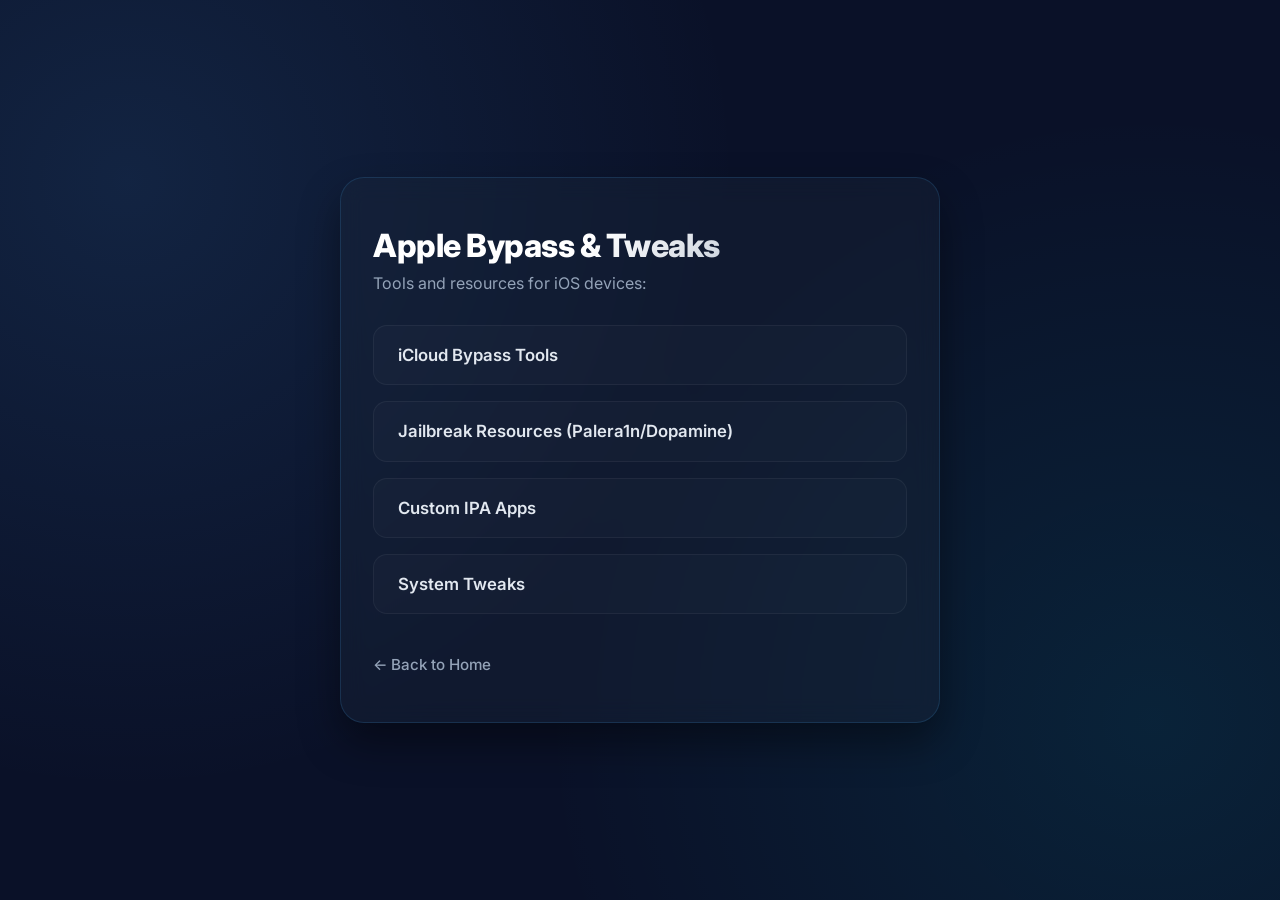
<file: apple/index.html>
<!DOCTYPE html>
<html lang="en">
<head>
    <meta charset="UTF-8">
    <meta name="viewport" content="width=device-width, initial-scale=1.0">
    <title>Apple Bypass & Tweaks</title>
    <link rel="preconnect" href="https://fonts.googleapis.com">
    <link rel="preconnect" href="https://fonts.gstatic.com" crossorigin>
    <link href="https://fonts.googleapis.com/css2?family=Inter:wght@300;400;600;800&display=swap" rel="stylesheet">
    
    <style>
        /* Modern CSS Variables matching the theme */
        :root {
            --bg-deep: #0a1128;
            --bg-card: rgba(27, 38, 59, 0.4);
            --border-glow: rgba(73, 182, 255, 0.15);
            --text-main: #e2e8f0;
            --text-muted: #94a3b8;
            --accent-cyan: #00f2fe;
            --accent-blue: #4facfe;
        }

        * {
            margin: 0;
            padding: 0;
            box-sizing: border-box;
        }

        body {
            font-family: 'Inter', sans-serif;
            background-color: var(--bg-deep);
            color: var(--text-main);
            min-height: 100vh;
            display: flex;
            align-items: center;
            justify-content: center;
            padding: 2rem 1rem;
            /* Subtle background glow effect */
            background-image: 
                radial-gradient(circle at 10% 20%, rgba(79, 172, 254, 0.12) 0%, transparent 45%),
                radial-gradient(circle at 90% 80%, rgba(0, 242, 254, 0.08) 0%, transparent 45%);
        }

        /* Glassmorphism content card */
        .content-section {
            background: var(--bg-card);
            backdrop-filter: blur(12px);
            -webkit-backdrop-filter: blur(12px);
            border: 1px solid var(--border-glow);
            border-radius: 24px;
            padding: 3rem 2rem;
            max-width: 600px;
            width: 100%;
            box-shadow: 0 20px 40px rgba(0, 0, 0, 0.4);
            animation: fadeIn 0.8s ease-out;
        }

        h1 {
            font-size: 2rem;
            font-weight: 800;
            margin-bottom: 0.5rem;
            background: linear-gradient(135deg, #fff 40%, var(--text-muted));
            -webkit-background-clip: text;
            -webkit-text-fill-color: transparent;
            letter-spacing: -0.5px;
        }

        .description {
            color: var(--text-muted);
            font-size: 1rem;
            margin-bottom: 2rem;
        }

        /* Upgraded Clean List/Card Styling */
        .resource-list {
            list-style: none;
            display: flex;
            flex-direction: column;
            gap: 1rem;
            margin-bottom: 2.5rem;
        }

        .resource-item a {
            display: block;
            background: rgba(255, 255, 255, 0.02);
            border: 1px solid rgba(255, 255, 255, 0.05);
            padding: 1.2rem 1.5rem;
            border-radius: 14px;
            color: var(--text-main);
            text-decoration: none;
            font-weight: 600;
            font-size: 1.05rem;
            transition: all 0.3s cubic-bezier(0.165, 0.84, 0.44, 1);
        }

        /* Smooth hover pop and highlight effect */
        .resource-item a:hover {
            background: rgba(79, 172, 254, 0.05);
            border-color: var(--accent-blue);
            color: var(--accent-cyan);
            transform: translateY(-2px);
            box-shadow: 0 5px 15px rgba(79, 172, 254, 0.1);
            padding-left: 1.8rem; /* Subtle indent effect on hover */
        }

        /* Back to Home Link */
        .back-link {
            display: inline-flex;
            align-items: center;
            font-size: 0.95rem;
            color: var(--text-muted);
            text-decoration: none;
            transition: color 0.2s ease;
            font-weight: 500;
        }

        .back-link:hover {
            color: var(--accent-cyan);
        }

        /* Entry Animation */
        @keyframes fadeIn {
            from {
                opacity: 0;
                transform: translateY(15px);
            }
            to {
                opacity: 1;
                transform: translateY(0);
            }
        }
    </style>
</head>
<body>

    <div class="content-section">
        <h1>Apple Bypass & Tweaks</h1>
        <p class="description">Tools and resources for iOS devices:</p>
        
        <ul class="resource-list">
            <li class="resource-item"><a href="#">iCloud Bypass Tools</a></li>
            <li class="resource-item"><a href="#">Jailbreak Resources (Palera1n/Dopamine)</a></li>
            <li class="resource-item"><a href="#">Custom IPA Apps</a></li>
            <li class="resource-item"><a href="#">System Tweaks</a></li>
        </ul>

        <a href="../" class="back-link">← Back to Home</a>
    </div>

</body>
</html>
</file>
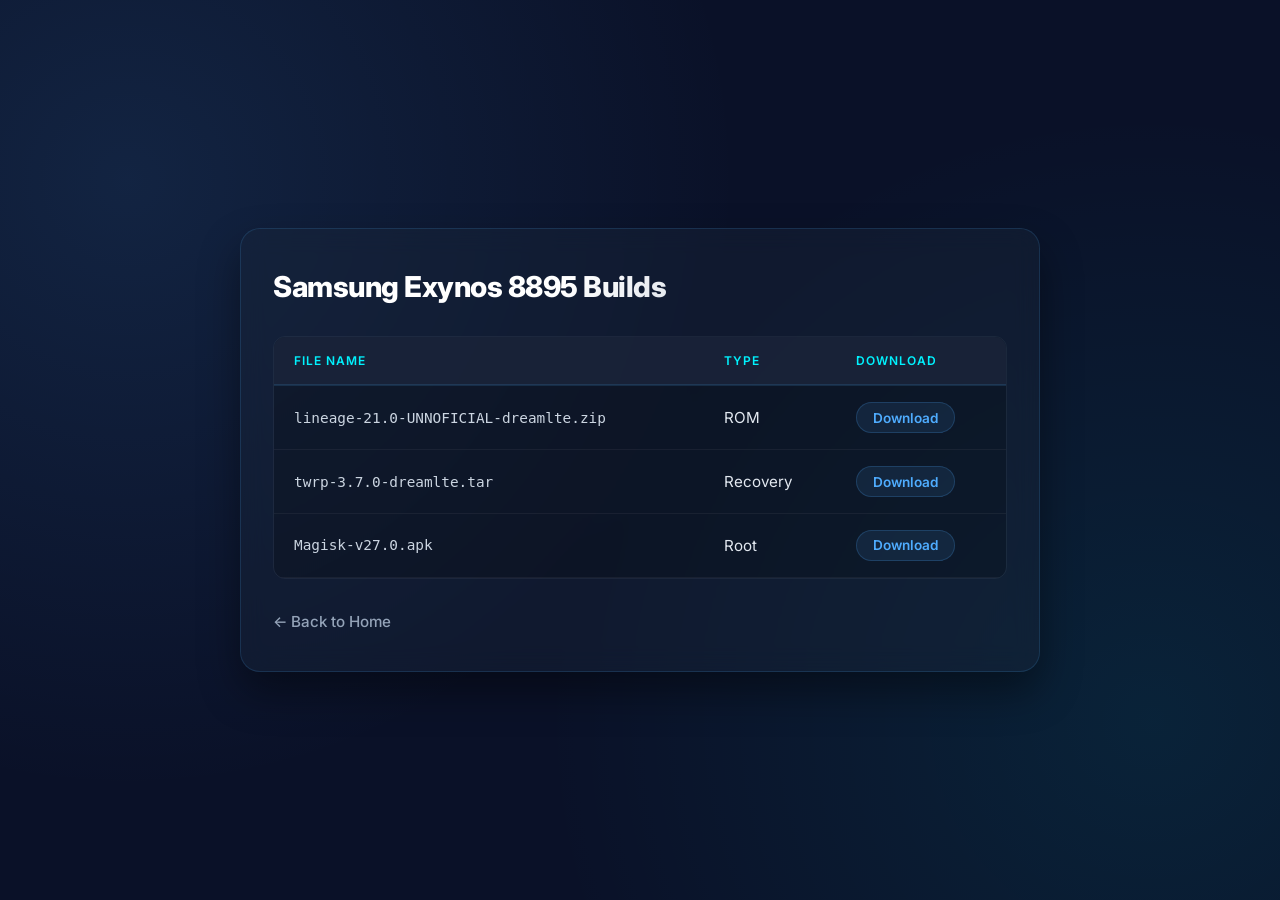
<file: samsung/index.html>
<!DOCTYPE html>
<html lang="en">
<head>
    <meta charset="UTF-8">
    <meta name="viewport" content="width=device-width, initial-scale=1.0">
    <title>Samsung Custom ROMs</title>
    <link rel="preconnect" href="https://fonts.googleapis.com">
    <link rel="preconnect" href="https://fonts.gstatic.com" crossorigin>
    <link href="https://fonts.googleapis.com/css2?family=Inter:wght@300;400;600;800&display=swap" rel="stylesheet">
    
    <style>
        /* Modern CSS Variables matching the theme */
        :root {
            --bg-deep: #0a1128;
            --bg-card: rgba(27, 38, 59, 0.4);
            --border-glow: rgba(73, 182, 255, 0.15);
            --text-main: #e2e8f0;
            --text-muted: #94a3b8;
            --accent-cyan: #00f2fe;
            --accent-blue: #4facfe;
        }

        * {
            margin: 0;
            padding: 0;
            box-sizing: border-box;
        }

        body {
            font-family: 'Inter', sans-serif;
            background-color: var(--bg-deep);
            color: var(--text-main);
            min-height: 100vh;
            display: flex;
            align-items: center;
            justify-content: center;
            padding: 2rem 1rem;
            /* Subtle background glow effect */
            background-image: 
                radial-gradient(circle at 10% 20%, rgba(79, 172, 254, 0.12) 0%, transparent 45%),
                radial-gradient(circle at 90% 80%, rgba(0, 242, 254, 0.08) 0%, transparent 45%);
        }

        /* Glassmorphism content card */
        .content-section {
            background: var(--bg-card);
            backdrop-filter: blur(12px);
            -webkit-backdrop-filter: blur(12px);
            border: 1px solid var(--border-glow);
            border-radius: 20px;
            padding: 2.5rem 2rem;
            max-width: 800px;
            width: 100%;
            box-shadow: 0 20px 40px rgba(0, 0, 0, 0.4);
            animation: fadeIn 0.8s ease-out;
        }

        h1 {
            font-size: 1.8rem;
            font-weight: 800;
            margin-bottom: 2rem;
            background: linear-gradient(135deg, #fff 40%, var(--text-muted));
            -webkit-background-clip: text;
            -webkit-text-fill-color: transparent;
            letter-spacing: -0.5px;
        }

        /* Responsive Modern Table */
        .table-container {
            width: 100%;
            overflow-x: auto; /* Allows horizontal scrolling on small mobile screens */
            margin-bottom: 2rem;
            border-radius: 12px;
            border: 1px solid rgba(255, 255, 255, 0.05);
        }

        .download-table {
            width: 100%;
            border-collapse: collapse;
            text-align: left;
            font-size: 0.95rem;
            background: rgba(0, 0, 0, 0.2);
        }

        .download-table th {
            background-color: rgba(27, 38, 59, 0.8);
            color: var(--accent-cyan);
            font-weight: 600;
            text-transform: uppercase;
            font-size: 0.75rem;
            letter-spacing: 1px;
            padding: 1rem 1.25rem;
            border-bottom: 2px solid var(--border-glow);
        }

        .download-table td {
            padding: 1rem 1.25rem;
            border-bottom: 1px solid rgba(255, 255, 255, 0.05);
            color: var(--text-main);
            vertical-align: middle;
        }

        /* Highlight the file names slightly */
        .download-table tbody tr td:first-child {
            font-family: monospace;
            color: #cbd5e1;
            font-size: 0.9rem;
        }

        .download-table tbody tr:hover {
            background-color: rgba(255, 255, 255, 0.02);
        }

        /* Download Links styled like pill buttons */
        .download-link {
            display: inline-block;
            background: rgba(79, 172, 254, 0.1);
            color: var(--accent-blue);
            padding: 0.4rem 1rem;
            border-radius: 50px;
            text-decoration: none;
            font-weight: 600;
            font-size: 0.85rem;
            border: 1px solid rgba(79, 172, 254, 0.2);
            transition: all 0.2s ease;
        }

        .download-link:hover {
            background: linear-gradient(135deg, var(--accent-blue) 0%, var(--accent-cyan) 100%);
            color: #0a1128;
            border-color: transparent;
            transform: translateY(-1px);
            box-shadow: 0 4px 12px rgba(79, 172, 254, 0.3);
        }

        /* Back to Home Link */
        .back-link {
            display: inline-flex;
            align-items: center;
            font-size: 0.95rem;
            color: var(--text-muted);
            text-decoration: none;
            transition: color 0.2s ease;
            font-weight: 500;
        }

        .back-link:hover {
            color: var(--accent-cyan);
        }

        /* Entry Animation */
        @keyframes fadeIn {
            from {
                opacity: 0;
                transform: translateY(15px);
            }
            to {
                opacity: 1;
                transform: translateY(0);
            }
        }
    </style>
</head>
<body>

    <div class="content-section">
        <h1>Samsung Exynos 8895 Builds</h1>
        
        <div class="table-container">
            <table class="download-table">
                <thead>
                    <tr>
                        <th>File Name</th>
                        <th>Type</th>
                        <th>Download</th>
                    </tr>
                </thead>
                <tbody>
                    <tr>
                        <td>lineage-21.0-UNNOFICIAL-dreamlte.zip</td>
                        <td>ROM</td>
                        <td><a class="download-link" href="https://github.com/ivanmeler/ota_provider/releases/download/dreamlte_lineage-21.0_1724172471/lineage-21.0-20240820-UNOFFICIAL-dreamlte.zip">Download</a></td>
                    </tr>
                    <tr>
                        <td>twrp-3.7.0-dreamlte.tar</td>
                        <td>Recovery</td>
                        <td><a class="download-link" href="https://github.com/daclepro-maker/daclepro-maker.github.io/releases/download/Recovery/recovery.tar">Download</a></td>
                    </tr>
                    <tr>
                        <td>Magisk-v27.0.apk</td>
                        <td>Root</td>
                        <td><a class="download-link" href="magisk.apk">Download</a></td>
                    </tr>
                </tbody>
            </table>
        </div>

        <a href="../" class="back-link">← Back to Home</a>
    </div>

</body>
</html>
</file>
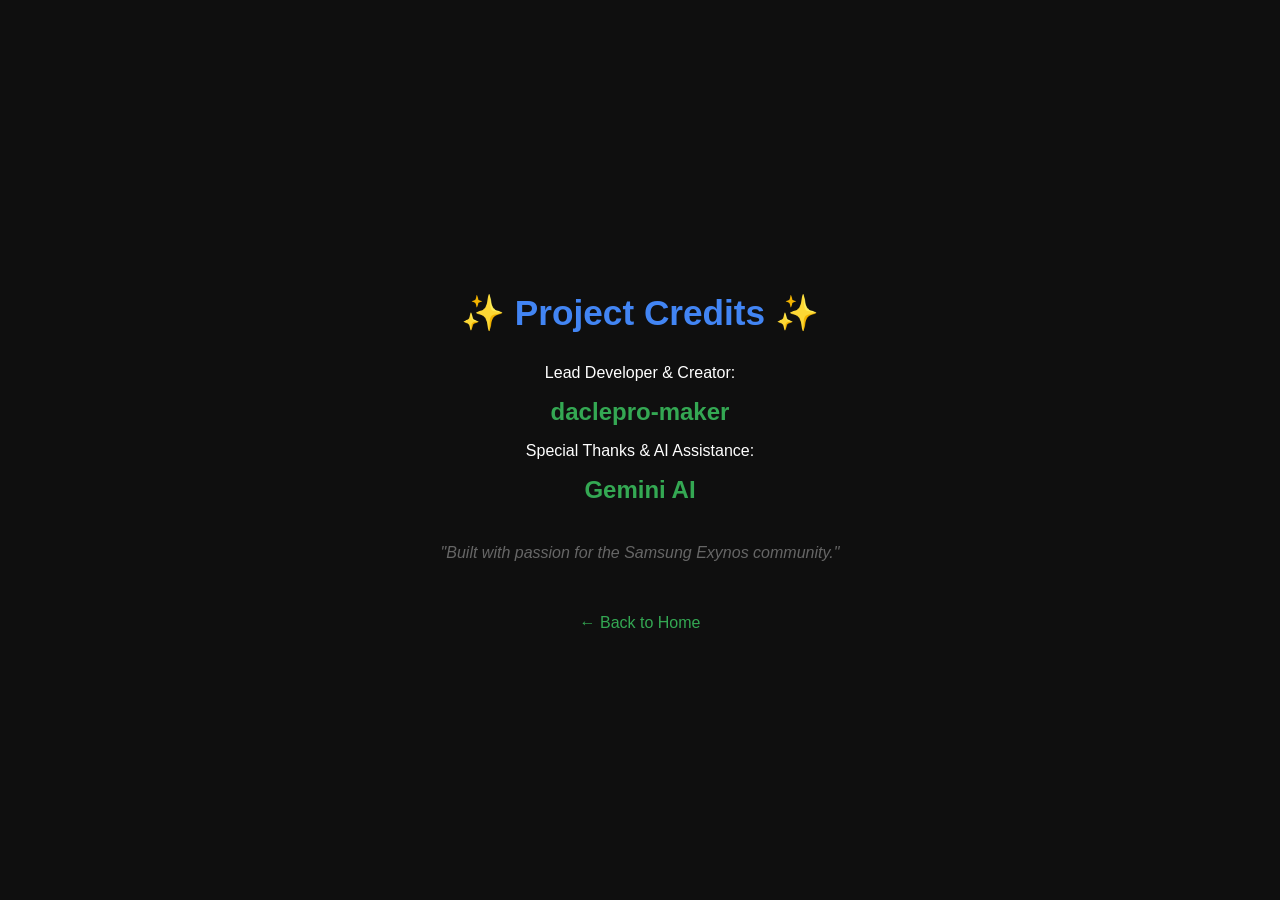
<file: credits.html>
<!DOCTYPE html>
<html lang="en">
<head>
    <meta charset="UTF-8">
    <meta name="viewport" content="width=device-width, initial-scale=1.0">
    <title>Credits | Secret Area</title>
    <link rel="stylesheet" href="styles.css">
    <style>
        /* Stil special doar pentru această pagină */
        .credits-list {
            text-align: center;
            animation: fadeIn 2s;
        }
        .dev-name {
            color: #34A853;
            font-size: 1.5rem;
            font-weight: bold;
            margin: 10px 0;
        }
        @keyframes fadeIn {
            from { opacity: 0; transform: translateY(20px); }
            to { opacity: 1; transform: translateY(0); }
        }
    </style>
</head>
<body>
    <div class="container">
        <div class="credits-list">
            <h1 style="color: #4285F4;">✨ Project Credits ✨</h1>
            
            <p>Lead Developer & Creator:</p>
            <div class="dev-name">daclepro-maker</div>
            
            <p>Special Thanks & AI Assistance:</p>
            <div class="dev-name">Gemini AI</div>
            
            <p style="margin-top: 40px; font-style: italic; color: #666;">
                "Built with passion for the Samsung Exynos community."
            </p>
            
            <br><br>
            <a href="index.html" style="color: #34A853; text-decoration: none;">← Back to Home</a>
        </div>
    </div>
</body>
</html>
</file>
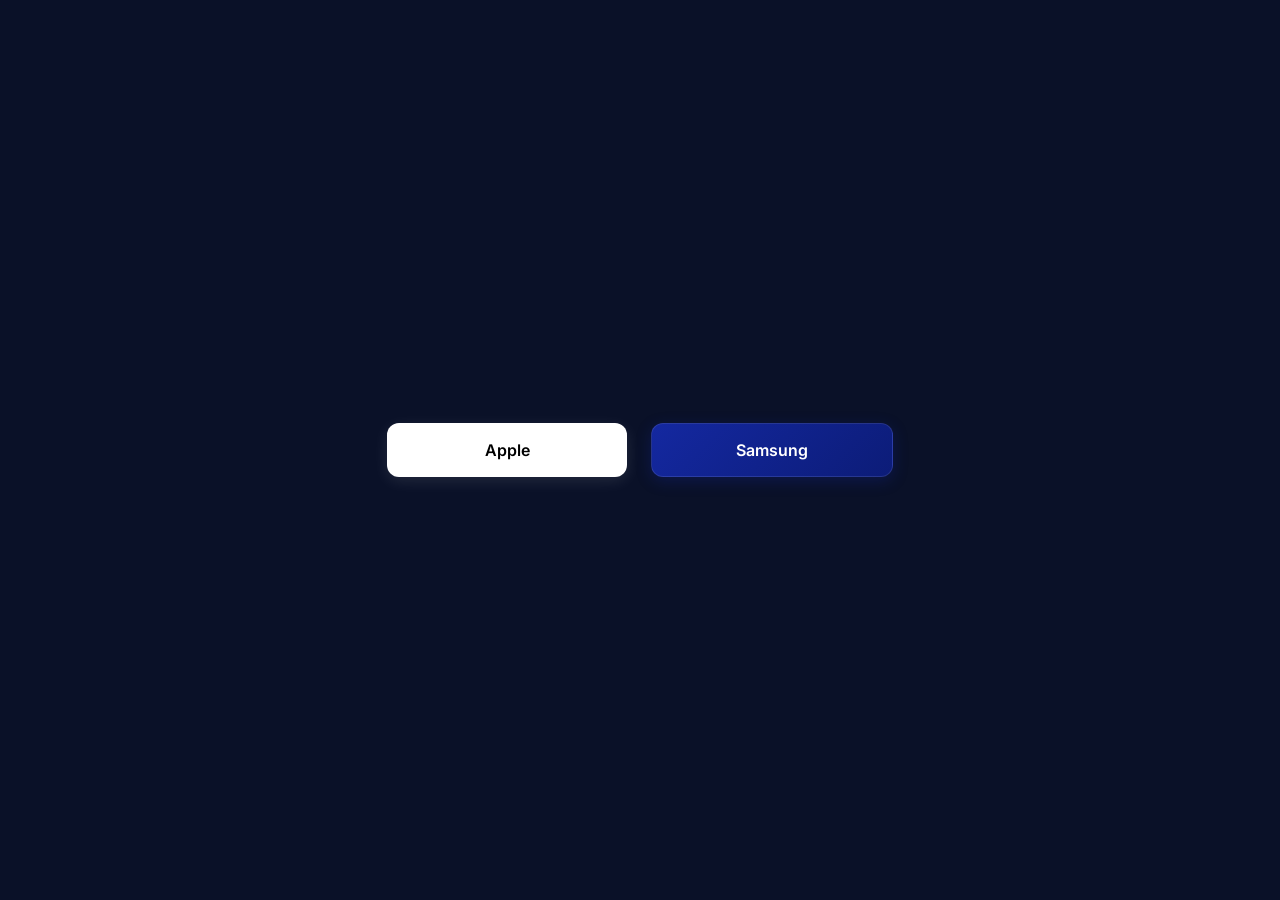
<file: index2.html>
<!DOCTYPE html>
<html lang="en">
<head>
    <meta charset="UTF-8">
    <meta name="viewport" content="width=device-width, initial-scale=1.0">
    <title>DaclePro</title>
    <link rel="preconnect" href="https://fonts.googleapis.com">
    <link rel="preconnect" href="https://fonts.gstatic.com" crossorigin>
    <link href="https://fonts.googleapis.com/css2?family=Inter:wght@600&display=swap" rel="stylesheet">
    
    <style>
        body {
            background-color: #0a1128; /* Matches the dark-blue theme */
            display: flex;
            justify-content: center;
            align-items: center;
            min-height: 100vh;
            margin: 0;
            font-family: 'Inter', sans-serif;
        }

        /* Container to align the buttons side-by-side */
        .button-group {
            display: flex;
            gap: 1.5rem; /* Space between buttons */
            flex-wrap: wrap;
            justify-content: center;
        }

        /* Base button style */
        .brand-btn {
            display: inline-flex;
            align-items: center;
            justify-content: center;
            padding: 1rem 2.5rem;
            font-size: 1rem;
            font-weight: 600;
            text-decoration: none;
            border-radius: 12px;
            transition: all 0.3s cubic-bezier(0.175, 0.885, 0.32, 1.275);
            min-width: 160px;
            text-align: center;
        }

        /* Apple Button Styling */
        .btn-apple {
            background-color: #ffffff;
            color: #000000;
            box-shadow: 0 4px 15px rgba(255, 255, 255, 0.1);
        }

        .btn-apple:hover {
            transform: translateY(-3px);
            box-shadow: 0 8px 25px rgba(255, 255, 255, 0.25);
            background-color: #f4f4f5;
        }

        /* Samsung Button Styling */
        .btn-samsung {
            background: linear-gradient(135deg, #1428a0 0%, #0c1c78 100%);
            color: #ffffff;
            border: 1px solid rgba(255, 255, 255, 0.1);
            box-shadow: 0 4px 15px rgba(20, 40, 160, 0.3);
        }

        .btn-samsung:hover {
            transform: translateY(-3px);
            box-shadow: 0 8px 25px rgba(20, 40, 160, 0.5);
            filter: brightness(1.1);
        }
    </style>
</head>
<body>

    <div class="button-group">
        <a href="apple/index.html" target="_blank" class="brand-btn btn-apple">
            Apple
        </a>

        <a href="samsung/index.html" target="_blank" class="brand-btn btn-samsung">
            Samsung
        </a>
    </div>

</body>
</html>
</file>
<file: styles.css>
/* 1. Resetare și Stil General */
body {
    margin: 0;
    padding: 0;
    background-color: #0f0f0f; /* Negru mat, foarte odihnitor */
    color: #ffffff;
    font-family: 'Segoe UI', Roboto, Helvetica, Arial, sans-serif;
    display: flex;
    justify-content: center;
    align-items: center;
    min-height: 100vh; /* Centrează totul pe verticală */
}

/* 2. Containerul Principal - REPARAT */
.container {
    display: flex;
    flex-direction: row;
    align-items: center;
    justify-content: center; /* Această linie forțează centrarea pe orizontală */
    width: 100%;
    max-width: 1100px;
    gap: 60px;
    padding: 20px;
    margin: 0 auto; /* Asigură centrarea containerului în pagină */
}

/* Stil pentru secțiunea logo-ului cu link */
.logo-section {
    display: flex;
    justify-content: center;
    align-items: center;
    flex-shrink: 0; /* Împiedică logo-ul să se micșoreze dacă textul e lung */
}

.logo-section a {
    display: block; /* Face link-ul să se comporte ca un container pentru imagine */
    line-height: 0; /* Elimină spațiile goale de sub imagine */
}

/* 3. Stil pentru Logo (Robotul Android) */
.logo {
    width: 280px; /* Mărime echilibrată */
    height: auto;
    filter: drop-shadow(0 0 10px rgba(52, 168, 83, 0.2)); /* Un mic efect de strălucire verde */
}

/* 4. Secțiunea de Text */
.content-section {
    display: flex;
    flex-direction: column;
}

h1 {
    font-size: 2.2rem;
    margin-bottom: 30px;
    line-height: 1.2;
    color: #f1f1f1;
}

/* 5. Lista și Link-urile */
ul {
    list-style: none; /* Scoatem bulinele standard pentru un look mai modern */
    padding: 0;
    margin: 0;
}

ul li {
    margin-bottom: 20px; /* Spațiu egal și generos între rânduri */
}

ul li a {
    text-decoration: none;
    color: #4285F4; /* Albastru frumos de tip Google */
    font-size: 1.3rem;
    font-weight: 500;
    display: flex;
    align-items: center;
    transition: all 0.3s ease; /* Face animația de hover fină */
}

/* Adăugăm o mică bulină personalizată în fața link-ului */
ul li a::before {
    content: "•";
    color: #34A853; /* Verde Android */
    font-weight: bold;
    display: inline-block;
    width: 1em;
    margin-right: 10px;
}

/* 6. Efectul de Hover (Când pui mouse-ul) */
ul li a:hover {
    color: #34A853; /* Se schimbă în verde */
    transform: translateX(10px); /* Textul se mișcă ușor la dreapta */
}

/* 7. Adaptare pentru Mobil (Dacă te uiți de pe telefon) */
@media (max-width: 768px) {
    .container {
        flex-direction: column;
        text-align: center;
        gap: 30px;
    }
    
    .logo {
        width: 180px;
    }
    
    h1 {
        font-size: 1.6rem;
    }

    ul li a {
        justify-content: center;
    }
}
</file>
